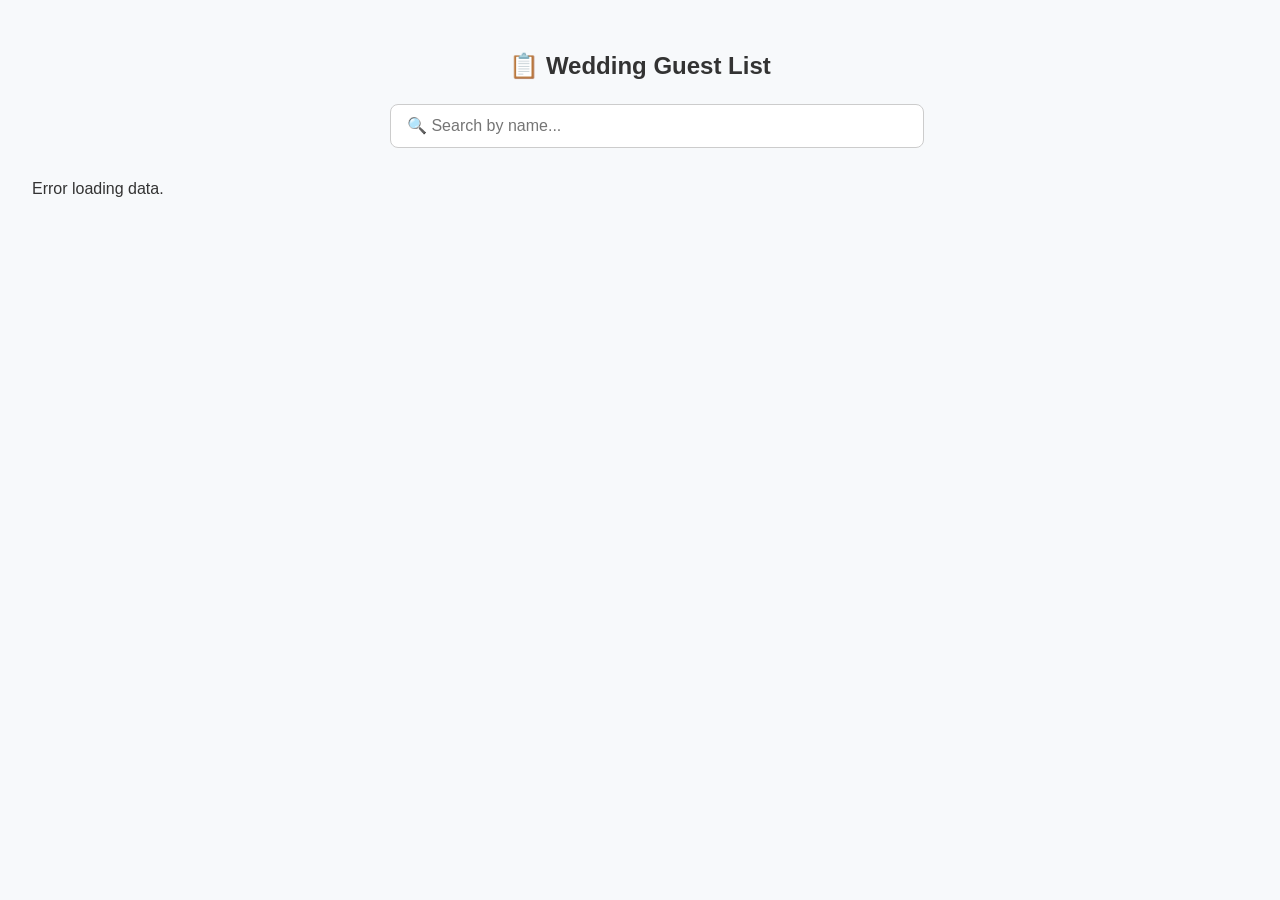
<file: guestlink.html>
<!DOCTYPE html>
<html lang="en">
<head>
  <meta charset="UTF-8">
  <title>📋 Wedding Guest List</title>
  <meta name="viewport" content="width=device-width, initial-scale=1.0" />
  <style>
    body {
      font-family: 'Segoe UI', sans-serif;
      background: #f7f9fb;
      padding: 2rem;
      margin: 0;
      color: #333;
    }

    h2 {
      text-align: center;
      margin-bottom: 1.5rem;
    }

    input[type="text"] {
      width: 100%;
      padding: 0.75rem 1rem;
      font-size: 1rem;
      border-radius: 8px;
      border: 1px solid #ccc;
      margin-bottom: 1rem;
    }

    table {
      width: 100%;
      border-collapse: collapse;
      background: white;
      box-shadow: 0 0 10px rgba(0,0,0,0.05);
      border-radius: 8px;
      overflow: hidden;
    }

    th, td {
      padding: 1rem;
      border-bottom: 1px solid #eee;
      text-align: left;
      vertical-align: middle;
    }

    th {
      background-color: #0066cc;
      color: white;
    }

    a {
      color: #0066cc;
      text-decoration: none;
    }

    button {
      background: #25D366;
      color: white;
      border: none;
      padding: 0.5rem 1rem;
      font-size: 0.95rem;
      border-radius: 6px;
      cursor: pointer;
    }

    button:hover {
      background: #1ebe5d;
    }

    @media (max-width: 600px) {
      table, thead, tbody, th, td, tr {
        display: block;
      }

      th {
        position: sticky;
        top: 0;
      }

      td {
        padding: 0.75rem;
        border-bottom: 1px solid #ddd;
      }

      td:before {
        content: attr(data-label);
        font-weight: bold;
        display: block;
        margin-bottom: 0.5rem;
      }

      button {
        width: 100%;
        margin-top: 0.5rem;
      }
    }
  </style>
</head>
<body>
  <h2>📋 Wedding Guest List</h2>

  <div style="max-width: 500px; margin: 0 auto 1rem;">
    <input
      type="text"
      id="searchInput"
      placeholder="🔍 Search by name..."
    />
  </div>

  <div id="tableContainer">Loading...</div>

  <script>
    const sheetUrl = 'https://docs.google.com/spreadsheets/d/1QXZWiZX_Muxd4X_XtLUSu5U1gyv3qLox1KOUJeArwxk/gviz/tq?sheet=listdigital&tq=' + encodeURIComponent('SELECT B, C, D, E');
    let allRows = [];

    function normalizePhoneNumber(number) {
      if (!number) return '';
      number = String(number).replace(/\D/g, '');
      if (number.startsWith('0')) {
        return '62' + number.slice(1);
      } else if (number.startsWith('62')) {
        return number;
      } else if (number.startsWith('8')) {
        return '62' + number;
      }
      return number;
    }

    function createWhatsAppLink(name, link, rawNumber, asal) {
      const phone = normalizePhoneNumber(rawNumber);
      const cleanLink = link.replace(/ /g, '%20'); // Preserve %0A, just replace raw spaces

      const message = `Yth. Bapak/Ibu/Saudara/i
${name}
(${asal})

Salam damai dan sukacita,

Dengan penuh syukur, kami percaya bahwa Tuhan senantiasa menyempurnakan segala sesuatu pada waktu-Nya. Dalam kasih-Nya, kami dipersatukan dalam ikatan pernikahan suci. Kiranya berkat dan penyertaan Tuhan senantiasa menaungi perjalanan hidup kami ke depan.

Dengan segala hormat dan kerendahan hati, kami mengundang Bapak/Ibu/Saudara/i, sebagai sahabat dan bagian berharga dalam hidup kami, untuk hadir dan menyaksikan hari bahagia kami.

Informasi lengkap mengenai acara pernikahan kami dapat diakses melalui tautan berikut:
${cleanLink}

Merupakan sukacita tersendiri bagi kami apabila Bapak/Ibu/Saudara/i berkenan hadir dan turut mendoakan kelangsungan pernikahan kami.

Terima kasih atas perhatian dan doa restunya.

Hormat kami,
Bella dan Kris`;

      const encodedMsg = encodeURIComponent(message);
      return `https://wa.me/${phone}?text=${encodedMsg}`;
    }

    function renderTable(rows) {
      const container = document.getElementById('tableContainer');
      if (!rows.length) {
        container.innerHTML = '<p>No matching data.</p>';
        return;
      }

      let html = '<table><thead><tr><th>Name</th><th>Link</th><th>Asal</th><th>WhatsApp</th></tr></thead><tbody>';
      rows.forEach(row => {
        const name = row[0] || '';
        const link = row[1] || '';
        const phone = row[2] || '';
        const asal = row[3] || '';
        const waLink = createWhatsAppLink(name, link, phone, asal);

        html += `<tr>
          <td data-label="Name">${name}</td>
          <td data-label="Link"><a href="${link}" target="_blank">View Link</a></td>
          <td data-label="Asal">${asal}</td>
          <td data-label="WhatsApp">
            <a href="${waLink}" target="_blank">
              <button>Send to WhatsApp</button>
            </a>
          </td>
        </tr>`;
      });
      html += '</tbody></table>';
      container.innerHTML = html;
    }

    function fetchData() {
      fetch(sheetUrl)
        .then(res => res.text())
        .then(rep => {
          const json = JSON.parse(rep.substr(47).slice(0, -2));
          allRows = json.table.rows.map(r => [
            r.c[0]?.v || '',
            r.c[1]?.v || '',
            r.c[2]?.v || '',
            r.c[3]?.v || ''
          ]);
          renderTable(allRows);
        })
        .catch(err => {
          console.error('Failed to load data', err);
          document.getElementById('tableContainer').innerHTML = '<p>Error loading data.</p>';
        });
    }

    document.getElementById('searchInput').addEventListener('input', (e) => {
      const keyword = e.target.value.trim().toLowerCase();
      const filtered = allRows.filter(row => row[0]?.toLowerCase().includes(keyword));
      renderTable(filtered);
    });

    fetchData();
  </script>
</body>
</html>
</file>
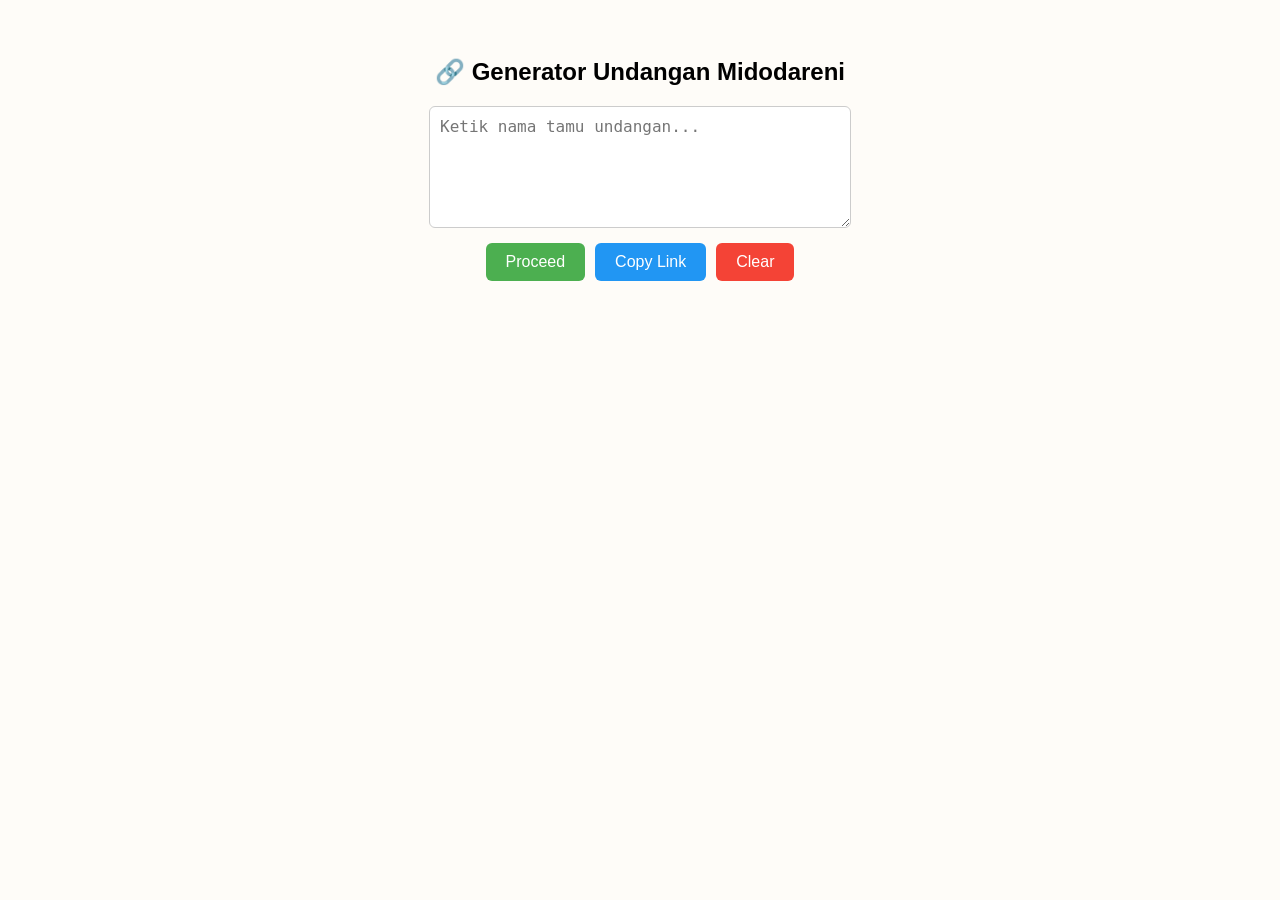
<file: guestmidodaren.html>
<!DOCTYPE html>
<html lang="id">
<head>
  <meta charset="UTF-8">
  <meta name="viewport" content="width=device-width, initial-scale=1.0">
  <title>Generator Undangan Midodareni</title>
  <style>
    body {
      font-family: Arial, sans-serif;
      background-color: #fefcf8;
      display: flex;
      flex-direction: column;
      align-items: center;
      padding: 30px;
    }

    h2 {
      margin-bottom: 20px;
    }

    textarea {
      width: 100%;
      max-width: 400px;
      height: 100px;
      font-size: 1rem;
      padding: 10px;
      border: 1px solid #ccc;
      border-radius: 6px;
      resize: vertical;
    }

    .buttons {
      margin-top: 15px;
      display: flex;
      gap: 10px;
      flex-wrap: wrap;
      justify-content: center;
    }

    button {
      padding: 10px 20px;
      font-size: 1rem;
      background-color: #4CAF50;
      color: white;
      border: none;
      border-radius: 6px;
      cursor: pointer;
      transition: background-color 0.3s ease;
    }

    button:hover {
      background-color: #388e3c;
    }

    button.clear {
      background-color: #f44336;
    }

    button.clear:hover {
      background-color: #c62828;
    }

    button.copy {
      background-color: #2196F3;
    }

    button.copy:hover {
      background-color: #1565C0;
    }

    .result {
      margin-top: 20px;
      word-break: break-all;
      text-align: center;
    }

    .link-output {
      margin-top: 10px;
      color: #0a58ca;
      font-weight: bold;
    }

    @media (max-width: 480px) {
      textarea {
        width: 90%;
      }
    }
  </style>
</head>
<body>

  <h2>🔗 Generator Undangan Midodareni</h2>

  <textarea id="nameInput" placeholder="Ketik nama tamu undangan..."></textarea>

  <div class="buttons">
    <button onclick="generateLink()">Proceed</button>
    <button class="copy" onclick="copyLink()">Copy Link</button>
    <button class="clear" onclick="clearAll()">Clear</button>
  </div>

  <div class="result" id="resultBox" style="display:none;">
    <p>Berikut link undangan personal:</p>
    <div class="link-output" id="linkOutput"></div>
  </div>

  <script>
    function generateLink() {
      const name = document.getElementById("nameInput").value.trim();
      if (!name) {
        alert("Silakan masukkan nama tamu terlebih dahulu.");
        return;
      }

      const encodedName = encodeURIComponent(name);
      const url = `https://gasnikahkuy.github.io/isabella-kristiyanto/midodaren.html?to=${encodedName}`;

      document.getElementById("linkOutput").innerHTML = `<a href="${url}" target="_blank" id="finalLink">${url}</a>`;
      document.getElementById("resultBox").style.display = "block";
    }

    function copyLink() {
      const linkEl = document.getElementById("finalLink");
      if (!linkEl) {
        alert("Belum ada link untuk disalin.");
        return;
      }

      const tempInput = document.createElement("input");
      tempInput.value = linkEl.href;
      document.body.appendChild(tempInput);
      tempInput.select();
      document.execCommand("copy");
      document.body.removeChild(tempInput);

      alert("Link berhasil disalin ke clipboard!");
    }

    function clearAll() {
      document.getElementById("nameInput").value = "";
      document.getElementById("linkOutput").innerHTML = "";
      document.getElementById("resultBox").style.display = "none";
    }
  </script>

</body>
</html>
</file>
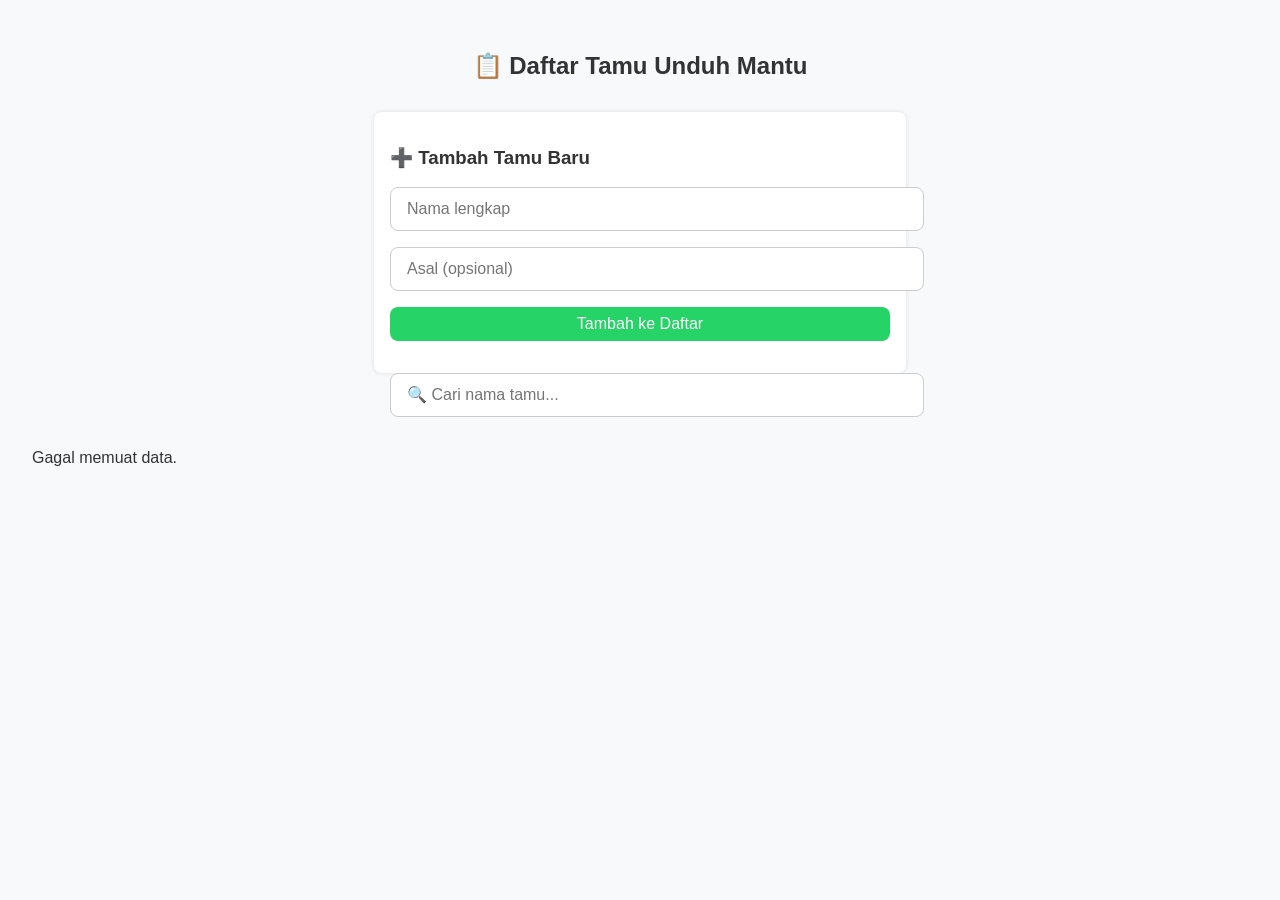
<file: guestunduhmantu.html>
<!DOCTYPE html>
<html lang="id">
<head>
  <meta charset="UTF-8">
  <title>📋 Daftar Tamu Unduh Mantu</title>
  <meta name="viewport" content="width=device-width, initial-scale=1.0" />
  <style>
    body {
      font-family: 'Segoe UI', sans-serif;
      background: #f7f9fb;
      padding: 2rem;
      margin: 0;
      color: #333;
    }

    h2 {
      text-align: center;
      margin-bottom: 1.5rem;
    }

    input, button, textarea {
      font-size: 1rem;
      border-radius: 8px;
      border: 1px solid #ccc;
    }

    input[type="text"] {
      width: 100%;
      padding: 0.75rem 1rem;
      margin-bottom: 1rem;
    }

    table {
      width: 100%;
      border-collapse: collapse;
      background: white;
      box-shadow: 0 0 10px rgba(0,0,0,0.05);
      border-radius: 8px;
      overflow: hidden;
    }

    th, td {
      padding: 1rem;
      border-bottom: 1px solid #eee;
      text-align: left;
    }

    th {
      background-color: #993333;
      color: white;
    }

    button {
      background: #25D366;
      color: white;
      border: none;
      padding: 0.5rem 1rem;
      margin-top: 0.3rem;
      cursor: pointer;
    }

    button:hover {
      background: #1ebe5d;
    }

    .url {
      font-size: 0.85rem;
      color: #555;
      word-break: break-word;
    }

    form {
      margin-top: 2rem;
      padding: 1rem;
      background: #fff;
      border-radius: 8px;
      max-width: 500px;
      margin-inline: auto;
      box-shadow: 0 0 5px rgba(0,0,0,0.1);
    }

    form input, form button {
      display: block;
      width: 100%;
      margin-bottom: 1rem;
    }

    @media (max-width: 600px) {
      table, thead, tbody, th, td, tr {
        display: block;
      }

      td:before {
        content: attr(data-label);
        font-weight: bold;
        display: block;
        margin-bottom: 0.5rem;
      }

      button {
        width: 100%;
      }
    }
  </style>
</head>
<body>
  <h2>📋 Daftar Tamu Unduh Mantu</h2>

    <form id="addGuestForm">
    <h3>➕ Tambah Tamu Baru</h3>
    <input type="text" id="newName" placeholder="Nama lengkap" required />
    <input type="text" id="newAsal" placeholder="Asal (opsional)" />
    <button type="submit">Tambah ke Daftar</button>
    <p id="submitStatus"></p>
  </form>

  <div style="max-width: 500px; margin: 0 auto 1rem;">
    <input type="text" id="searchInput" placeholder="🔍 Cari nama tamu..." />
  </div>

  <div id="tableContainer">Loading...</div>

  <script>
    const sheetUrl = 'https://docs.google.com/spreadsheets/d/1D0KY0MwZQk2jk9J8VFUvrvYHLpEkuLYG7uyD2J3PF2Q/gviz/tq?sheet=Sheet1&tq=' + encodeURIComponent('SELECT B, C');
    const scriptUrl = 'https://script.google.com/macros/s/AKfycbwedc2XXk0qWnt6PLmNy_JkY6fdZ_PJo-hnm_zi8ED-M8bxbe9GX-p34JYhn4bQHPhC/exec';

    let allRows = [];

    function createWhatsAppLink(name) {
      const link = `https://gasnikahkuy.github.io/isabella-kristiyanto/unduhmantu.html?to=${encodeURIComponent(name)}`;
      const message = `Katur dhumateng Bapak/Ibu/Sederek
${name}

Kanthi bingah rahayu, kulo nyuwun rawuhipun panjenengan ing acara Ngunduh Mantu keluarga kulo.

Informasi lengkap saged kapanggih wonten ing link ngandhap punika:

${link}

Matur nuwun sanget atas donga lan pangestunipun.

🙏 Kel. Y. Krisno Utomo`;
      return `https://wa.me/?text=${encodeURIComponent(message)}`;
    }

    function renderTable(rows) {
      const container = document.getElementById('tableContainer');
      if (!rows.length) {
        container.innerHTML = '<p>Tidak ada data yang cocok.</p>';
        return;
      }

      let html = '<table><thead><tr><th>Nama</th><th>Asal</th><th>WhatsApp</th></tr></thead><tbody>';
      rows.forEach(row => {
        const name = row[0] || '';
        const asal = row[1] || '';
        const waLink = createWhatsAppLink(name);
        const link = `https://gasnikahkuy.github.io/isabella-kristiyanto/unduhmantu.html?to=${encodeURIComponent(name)}`;

        html += `<tr>
          <td data-label="Nama">${name}</td>
          <td data-label="Asal">${asal}</td>
          <td data-label="WhatsApp">
            <a href="${waLink}" target="_blank"><button>Kirim WA</button></a>
            <div class="url">${link}</div>
          </td>
        </tr>`;
      });
      html += '</tbody></table>';
      container.innerHTML = html;
    }

    function fetchData() {
      fetch(sheetUrl)
        .then(res => res.text())
        .then(rep => {
          const json = JSON.parse(rep.substr(47).slice(0, -2));
          allRows = json.table.rows.map(r => [
            r.c[0]?.v || '',
            r.c[1]?.v || ''
          ]);
          renderTable(allRows);
        })
        .catch(err => {
          console.error('Gagal memuat data', err);
          document.getElementById('tableContainer').innerHTML = '<p>Gagal memuat data.</p>';
        });
    }

    document.getElementById('searchInput').addEventListener('input', (e) => {
      const keyword = e.target.value.trim().toLowerCase();
      const filtered = allRows.filter(row => row[0]?.toLowerCase().includes(keyword));
      renderTable(filtered);
    });

    document.getElementById('addGuestForm').addEventListener('submit', function (e) {
      e.preventDefault();
      const name = document.getElementById('newName').value.trim();
      const asal = document.getElementById('newAsal').value.trim();
      const status = document.getElementById('submitStatus');

      if (!name) {
        status.textContent = 'Nama tidak boleh kosong.';
        return;
      }

      fetch(scriptUrl, {
        method: 'POST',
        headers: { 'Content-Type': 'application/x-www-form-urlencoded' },
        body: `name=${encodeURIComponent(name)}&asal=${encodeURIComponent(asal)}`
      })
      .then(res => res.text())
      .then(text => {
        if (text === "Success") {
          status.textContent = "✅ Tamu berhasil ditambahkan.";
          document.getElementById('newName').value = '';
          document.getElementById('newAsal').value = '';
          fetchData();
        } else {
          status.textContent = "❌ Gagal menambahkan tamu.";
        }
      })
      .catch(err => {
        console.error('Error:', err);
        status.textContent = "❌ Error saat mengirim data.";
      });
    });

    fetchData();
  </script>
</body>
</html>
</file>
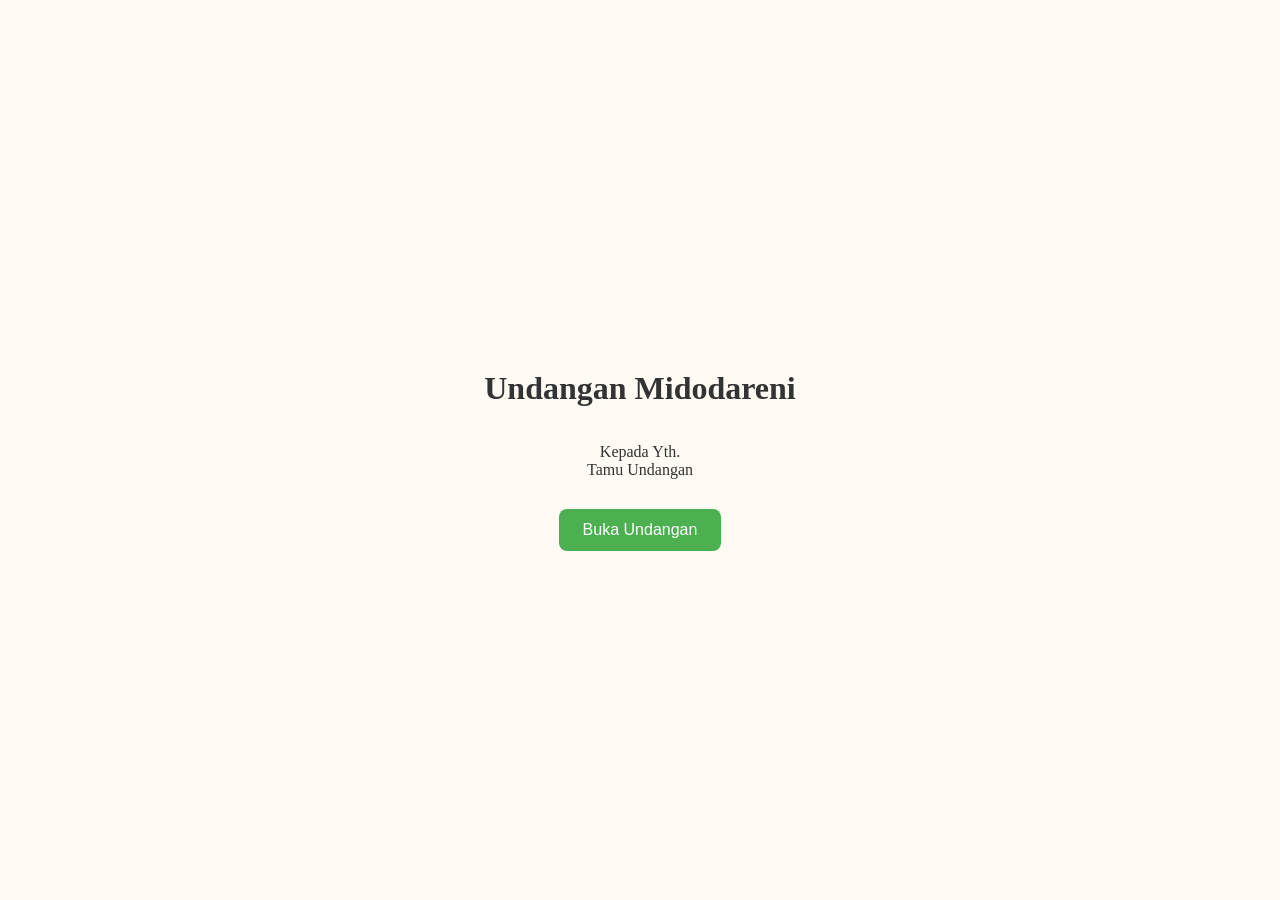
<file: midodaren.html>
<!DOCTYPE html>
<html lang="id">
<head>
  <meta charset="UTF-8" />
  <meta name="viewport" content="width=device-width, initial-scale=1.0"/>
  <title>Undangan Midodareni</title>
  <style>
    * { box-sizing: border-box; }

    body {
      margin: 0;
      padding: 0;
      font-family: 'Georgia', serif;
      background-color: #fffefc;
      overflow-x: hidden;
      color: #333;
    }

    body::before {
      content: "";
      position: fixed;
      top: 50%;
      left: 50%;
      width: 100%;
      height: 100%;
      background: url('midodaren/flowerLeftA.png') no-repeat center center;
      background-size: contain;
      transform: translate(-50%, -50%);
      filter: blur(6px) brightness(1.05);
      opacity: 0.2;
      z-index: -1;
      pointer-events: none;
    }

    .cover {
      position: fixed;
      inset: 0;
      background-color: #fffaf4;
      display: flex;
      flex-direction: column;
      justify-content: center;
      align-items: center;
      text-align: center;
      z-index: 10;
      transition: transform 1s ease-in-out;
    }

    .cover.hidden {
      transform: translateY(-100%);
    }

    .cover h1 {
      font-size: 2rem;
      margin-bottom: 20px;
    }

    .cover p {
      font-size: 1rem;
      margin-bottom: 30px;
    }

    .cover button {
      padding: 12px 24px;
      font-size: 1rem;
      border: none;
      border-radius: 8px;
      background-color: #4CAF50;
      color: white;
      cursor: pointer;
      transition: background-color 0.3s ease;
    }

    .cover button:hover {
      background-color: #388e3c;
    }

    .main-content {
      padding: 20px;
      max-width: 700px;
      margin: 0 auto;
      text-align: center;
      transition: opacity 1s ease;
    }

    .hidden-content {
      opacity: 0;
      pointer-events: none;
    }

    .names {
      font-family: 'Brush Script MT', cursive;
      font-size: 1.8rem;
      font-weight: bold;
      margin: 10px 0;
    }

    .info, .footer {
      font-size: 1rem;
      margin-bottom: 8px;
    }

    .bold {
      font-weight: bold;
    }

    .personal {
      font-size: 1.1rem;
      font-weight: bold;
      margin-bottom: 10px;
      white-space: pre-line;
    }

    .address {
      font-style: italic;
      text-decoration: underline;
      margin-top: 5px;
      display: block;
    }

    .map-link {
      display: inline-block;
      margin-top: 10px;
      text-decoration: none;
      color: #ffffff;
      background-color: #4CAF50;
      padding: 10px 20px;
      border-radius: 8px;
      font-weight: bold;
      transition: background-color 0.3s ease;
    }

    .map-link:hover {
      background-color: #388e3c;
    }

    #musicToggle {
      position: fixed;
      bottom: 20px;
      right: 20px;
      z-index: 99;
      width: 50px;
      height: 50px;
      background-color: #4CAF50;
      color: white;
      font-size: 1.4rem;
      border: none;
      border-radius: 50%;
      box-shadow: 0 4px 8px rgba(0,0,0,0.2);
      cursor: pointer;
      display: none;
      transition: background-color 0.3s ease;
    }

    #musicToggle:hover {
      background-color: #388e3c;
    }

    @media (max-width: 600px) {
      .names {
        font-size: 1.5rem;
      }

      .info, .footer {
        font-size: 0.95rem;
      }

      .map-link {
        padding: 8px 16px;
        font-size: 0.9rem;
      }

      .cover h1 {
        font-size: 1.5rem;
      }
    }
  </style>
</head>
<body>

  <!-- Cover -->
  <div class="cover" id="cover">
    <h1>Undangan Midodareni</h1>
    <p>Kepada Yth.<br><span id="coverName">Tamu Undangan</span></p>
    <button onclick="openInvitation()">Buka Undangan</button>
  </div>

  <!-- Music -->
  <audio id="bgMusic" src="midodaren/midodaren.mp3" type="audio/mp3" loop></audio>

  <!-- Music Toggle -->
  <button id="musicToggle" onclick="toggleMusic()">🔊</button>

  <!-- Main Content -->
  <div class="main-content hidden-content" id="invitationContent">
    <h3>Bandar Lampung, Juli 2025</h3>

    <p id="personalized" class="personal"></p>

    <p>Dengan penuh syukur atas kasih dan berkat Tuhan, kami mengundang Bapak/Ibu/Saudara/i untuk hadir dalam acara<br><strong>Midodareni</strong> putra-putri kami:</p>

    <div class="names">Isabella Carissa Fibriyanti</div>
    <p class="info">Putri pertama dari Bapak FX Nur Santoso & Ibu Christina Sudarmi</p>

    <div class="names">Antonius Kristiyanto</div>
    <p class="info">Putra tunggal dari Bapak Y. Krisno Utomo & Ibu Zefi Sugiyatni</p>

    <p class="info">Yang akan dilaksanakan pada:</p>
    <p class="bold">Jumat, 25 Juli 2025</p>
    <p class="bold">Waktu: 18.15 – selesai</p>
    <p class="info">Tempat: Rumah Bapak FX Nur Santoso</p>
    <span class="address">Jl. P Batam I, Gg. Sadewa, Way Halim Permai, Way Halim</span>

    <a class="map-link" href="https://maps.app.goo.gl/E8whfiRKtxD6jr4A9" target="_blank" rel="noopener noreferrer">
      Klik untuk melihat lokasi
    </a>

    <div class="footer">
      <p>
        Merupakan suatu kehormatan dan kebahagiaan bagi kami apabila Bapak/Ibu/Saudara/i berkenan hadir dan memberikan doa restu demi kelancaran dan keberkahan acara ini.
      </p>
    </div>
  </div>

  <script>
    const urlParams = new URLSearchParams(window.location.search);
    const name = urlParams.get("to");
    const displayName = name ? decodeURIComponent(name).replace(/%0A/g, "\n") : "Tamu Undangan";

    document.getElementById("coverName").innerText = displayName;
    document.getElementById("personalized").innerText = "Yth. " + displayName;

    const music = document.getElementById("bgMusic");
    const toggleBtn = document.getElementById("musicToggle");

    function openInvitation() {
      document.getElementById("cover").classList.add("hidden");
      document.getElementById("invitationContent").classList.remove("hidden-content");
      toggleBtn.style.display = "block";

      music.play().catch(() => {
        alert("Klik ikon musik jika tidak otomatis diputar.");
      });
    }

    function toggleMusic() {
      if (music.paused) {
        music.play();
        toggleBtn.innerText = "🔊";
      } else {
        music.pause();
        toggleBtn.innerText = "🔇";
      }
    }
  </script>

</body>
</html>
</file>
